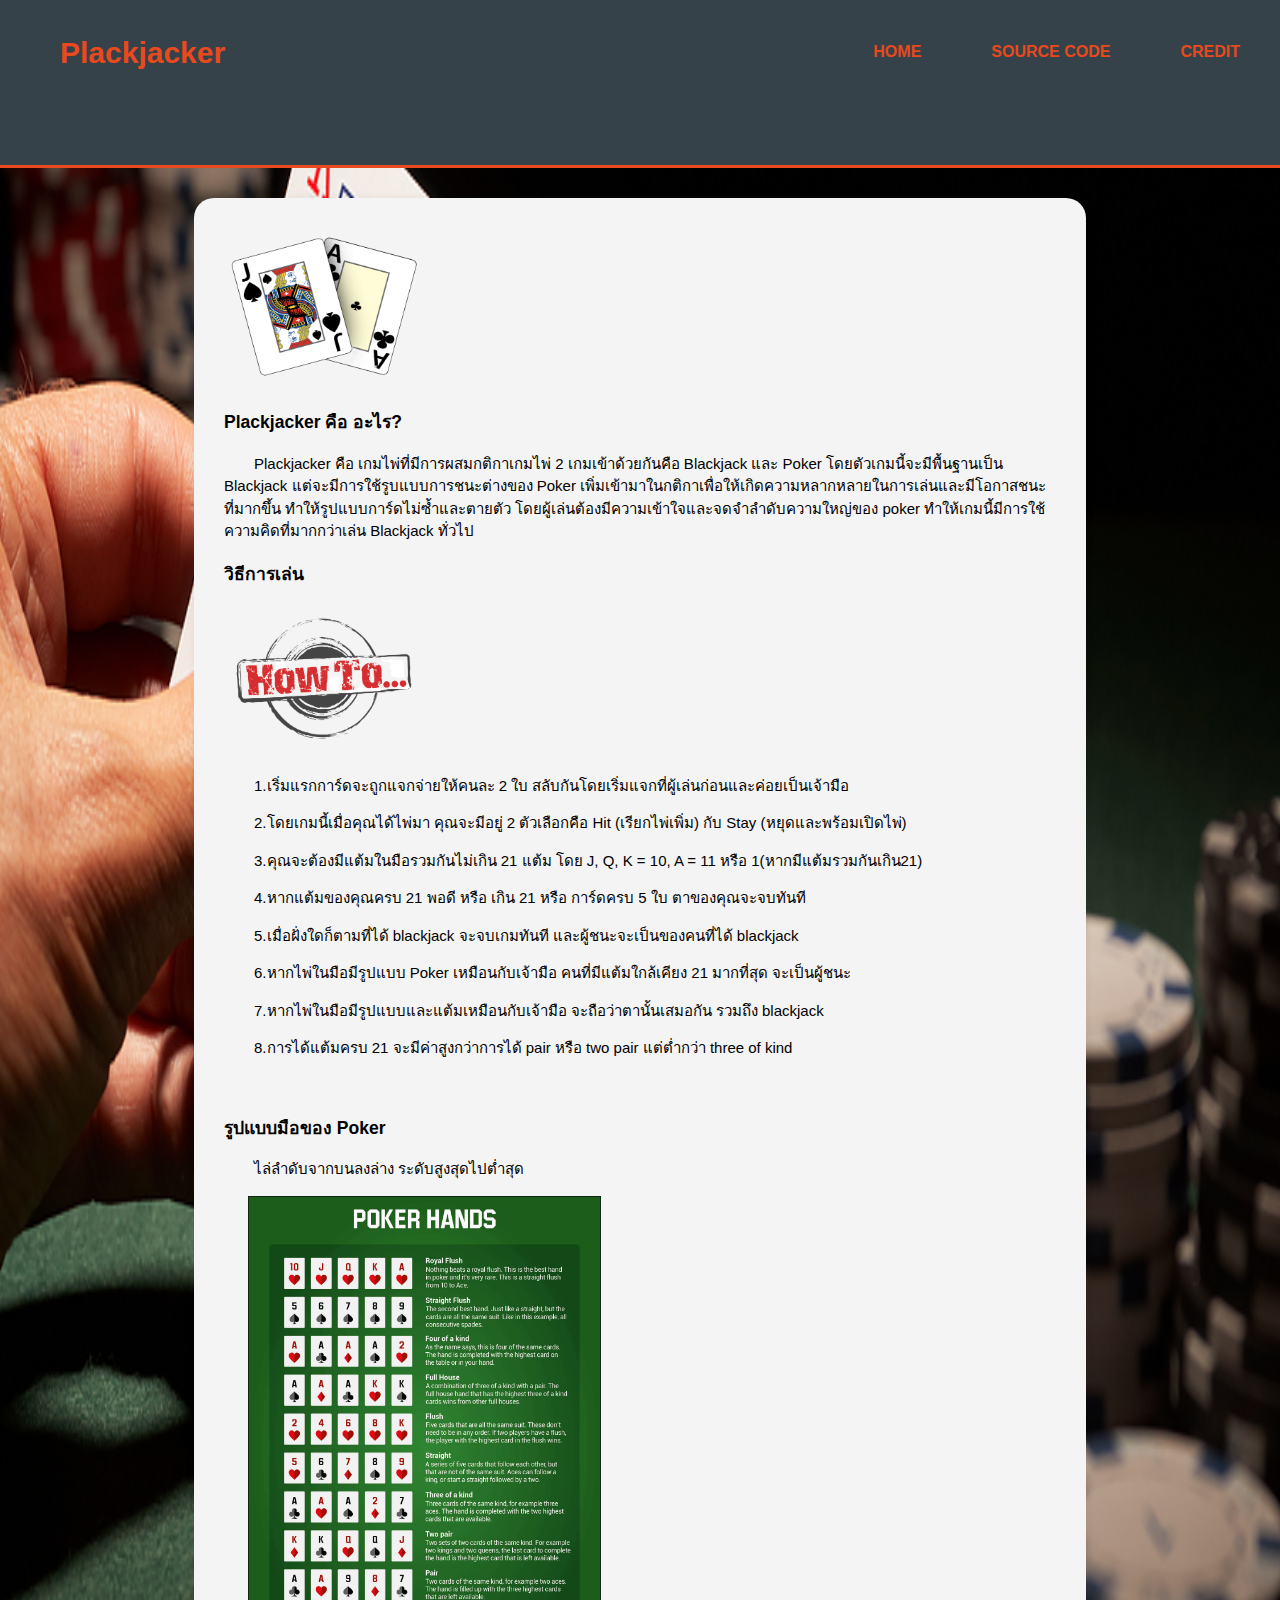
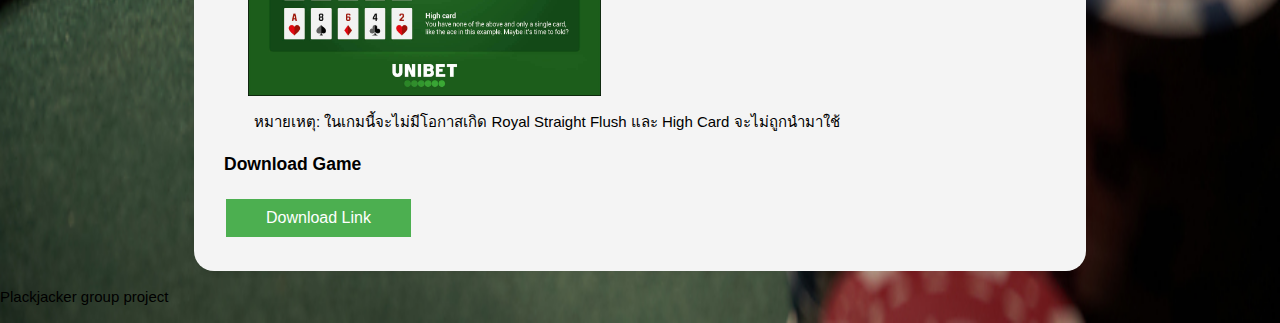
<file: website/index.html>
<!DOCTYPE html>
<html>

<head>
    <meta charset="utf-8">
    <meta name="viewport" content="width=devide-width">
    <title>Plackjacker</title>
    <link rel="stylesheet" href="./css/style1.css">
</head>

<body>
    <header>
        <div class="container">
            <div id="branding">
                <h1><span class="highlight">Plackjacker</span></h1>
            </div>
            <nav>
                <ul>
                    <li class="current"><a href="index.html">Home</a></li>
                    <li class="current"><a href="sourcecode.html">Source Code</a></li>
                    <li class="current"><a href="credit.html">Credit</a></li>
                </ul>
            </nav>
        </div>
    </header> 

    <section id="showcase">
        <div class="container">
        </div>
    </section>
    <section id="boxes">
        <div class="container1">
            <div class="box">
                <img src="JAB.png" width="200">
                <h3>Plackjacker คือ อะไร?</h3>
                <p>    Plackjacker คือ เกมไพ่ที่มีการผสมกติกาเกมไพ่ 2 เกมเข้าด้วยกันคือ Blackjack และ Poker โดยตัวเกมนี้จะมีพื้นฐานเป็น Blackjack แต่จะมีการใช้รูบแบบการชนะต่างของ Poker เพิ่มเข้ามาในกติกาเพื่อให้เกิดความหลากหลายในการเล่นและมีโอกาสชนะที่มากขึ้น ทำให้รูปแบบการ์ดไม่ซ้ำและตายตัว โดยผู้เล่นต้องมีความเข้าใจและจดจำลำดับความใหญ่ของ poker ทำให้เกมนี้มีการใช้ความคิดที่มากกว่าเล่น Blackjack ทั่วไป</p>
            </div>
            <div class="box">
                <h3>วิธีการเล่น</h3>
                <img src="howtologo.png" width="200">
                <p>1.เริ่มแรกการ์ดจะถูกแจกจ่ายให้คนละ 2 ใบ สลับกันโดยเริ่มแจกที่ผู้เล่นก่อนและค่อยเป็นเจ้ามือ</p>
                <p>2.โดยเกมนี้เมื่อคุณได้ไพ่มา คุณจะมีอยู่ 2 ตัวเลือกคือ Hit (เรียกไพ่เพิ่ม) กับ Stay (หยุดและพร้อมเปิดไพ่)</p>
                <p>3.คุณจะต้องมีแต้มในมือรวมกันไม่เกิน 21 แต้ม โดย J, Q, K = 10,  A = 11 หรือ 1(หากมีแต้มรวมกันเกิน21)</p>
                <p>4.หากแต้มของคุณครบ 21 พอดี หรือ เกิน 21 หรือ การ์ดครบ 5 ใบ ตาของคุณจะจบทันที</p>
                <p>5.เมื่อฝั่งใดก็ตามที่ได้ blackjack จะจบเกมทันที และผู้ชนะจะเป็นของคนที่ได้ blackjack</p>
                <p>6.หากไพ่ในมือมีรูปแบบ Poker เหมือนกับเจ้ามือ คนที่มีแต้มใกล้เคียง 21 มากที่สุด จะเป็นผู้ชนะ</p>
                <p>7.หากไพ่ในมือมีรูปแบบและแต้มเหมือนกับเจ้ามือ จะถือว่าตานั้นเสมอกัน รวมถึง blackjack</p>
                <p>8.การได้แต้มครบ 21 จะมีค่าสูงกว่าการได้ pair หรือ two pair แต่ต่ำกว่า three of kind</p><br>
            </div>
            <div class="box">
                <h3>รูปแบบมือของ Poker</h3>
                <p>ไล่ลำดับจากบนลงล่าง ระดับสูงสุดไปต่ำสุด</p>
                <div class="poker"></div>
                <p>หมายเหตุ: ในเกมนี้จะไม่มีโอกาสเกิด Royal Straight Flush และ High Card จะไม่ถูกนำมาใช้</p>
                
            </div>
            <div class="button">
                <h3>Download Game</h3>
                <form action = "https://github.com/millstar/Plackjacker" target="_blank">
                <button class="download">Download Link</button>
                </form>
            </div>
        </div>
    </section>

    <footer>
        <p>Plackjacker group project</p>
    </footer>
</body>

</html>
</file>
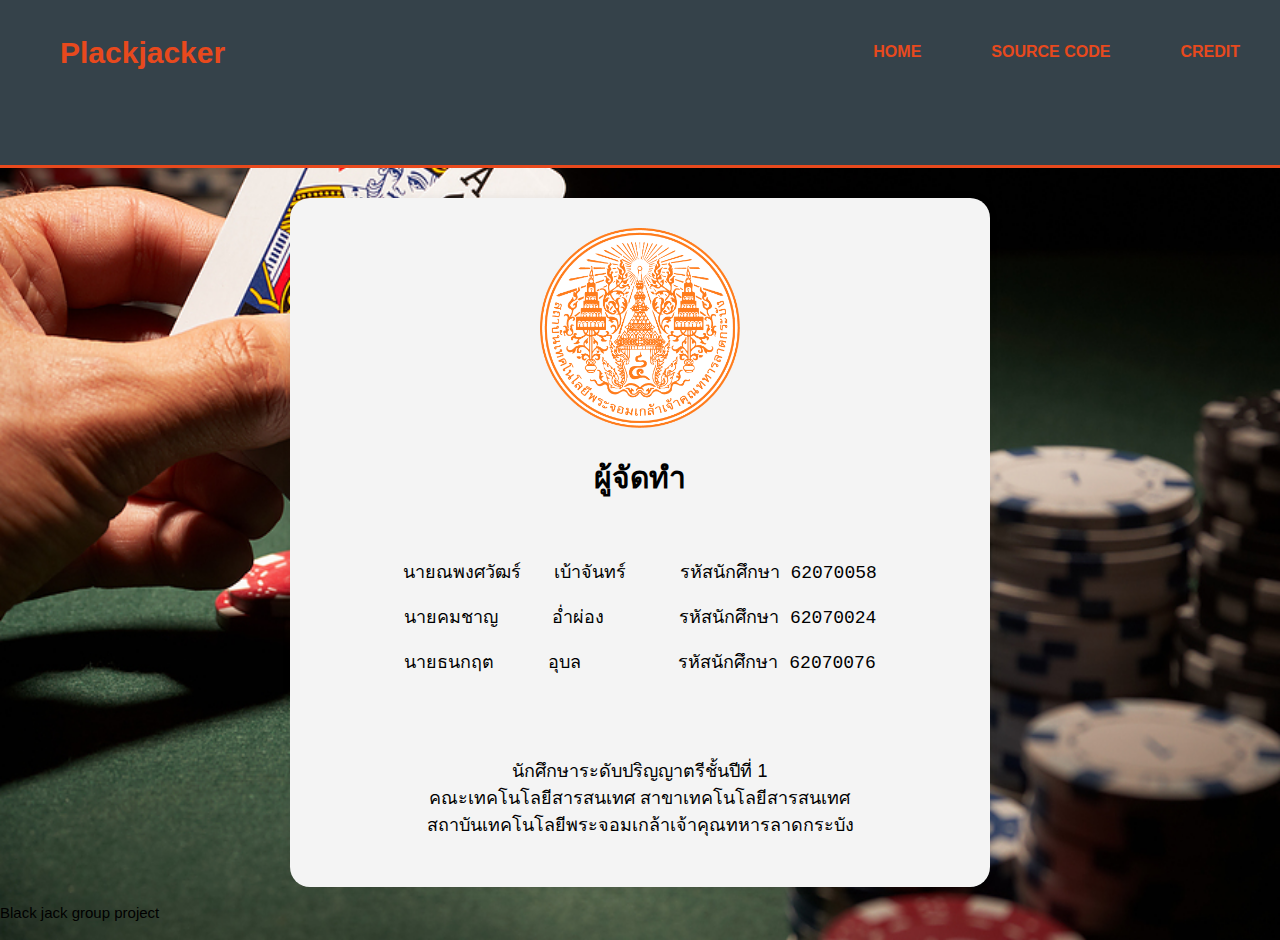
<file: website/credit.html>
<!DOCTYPE html>
<html>

<head>
    <meta charset="utf-8">
    <meta name="viewport" content="width=devide-width">
    <title>Plackjacker</title>
    <link rel="stylesheet" href="./css/style3.css">
</head>

<body>
    <header>
        <div class="container">
            <div id="branding">
                <h1><span class="highlight">Plackjacker</span></h1>
            </div>
            <nav>
                <ul>
                    <li class="current"><a href="index.html">Home</a></li>
                    <li class="current"><a href="sourcecode.html">Source Code</a></li>
                    <li class="current"><a href="credit.html">Credit</a></li>
                </ul>
            </nav>
        </div>
    </header> 

    <section id="showcase">
    </section>
    <section id="boxes">
    <div class="container1">
    <center>
    <img src="kmitl.png" width="200">
    <h1>ผู้จัดทำ</h1><br>
    <pre>นายณพงศวัฒร์   เบ้าจันทร์     รหัสนักศึกษา 62070058</pre>
    <pre>นายคมชาญ     อ่ำผ่อง       รหัสนักศึกษา 62070024</pre>
    <pre>นายธนกฤต     อุบล         รหัสนักศึกษา 62070076</pre><br><br>
    <p class="university">นักศึกษาระดับปริญญาตรีชั้นปีที่ 1 <br>คณะเทคโนโลยีสารสนเทศ สาขาเทคโนโลยีสารสนเทศ<br>
    สถาบันเทคโนโลยีพระจอมเกล้าเจ้าคุณทหารลาดกระบัง
    </p>
    </center>
    </div>
    </section>

    <footer>
        <p >Black jack group project</p>
    </footer>
</body>

</html>
</file>
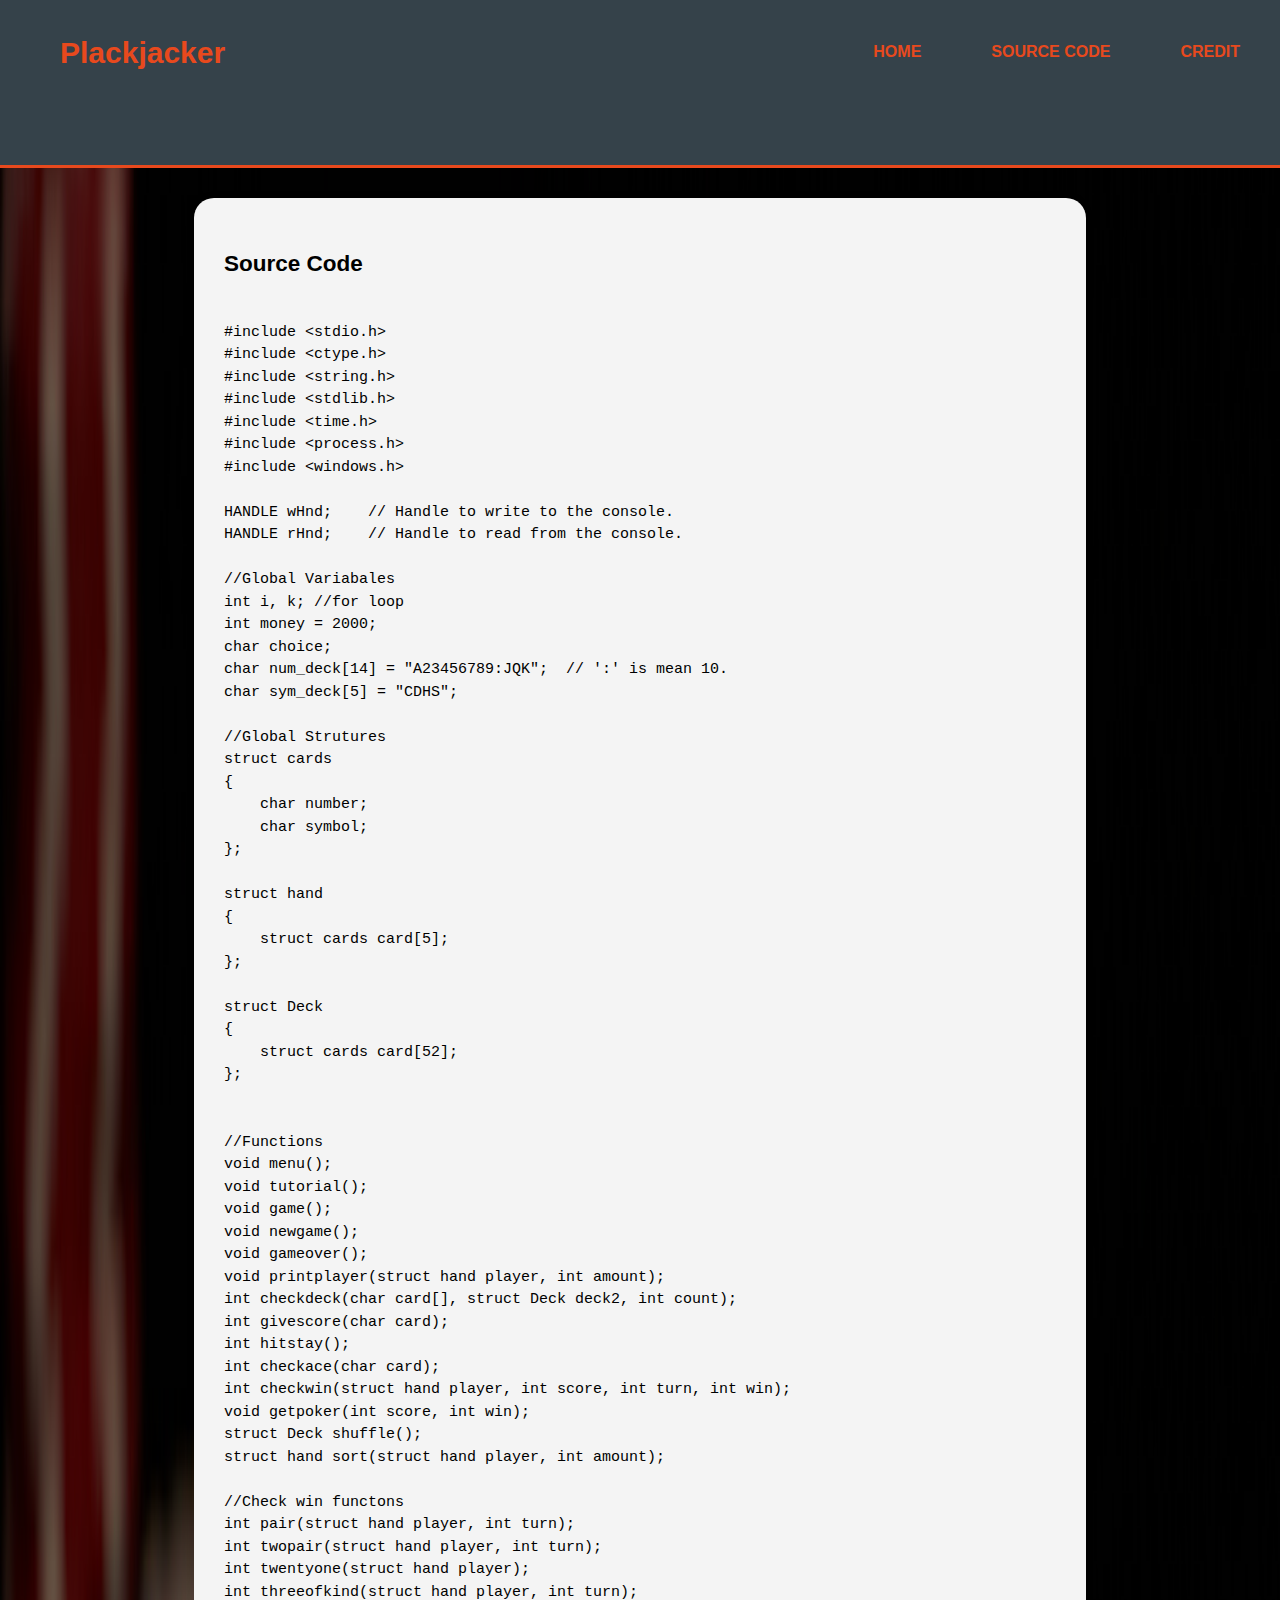
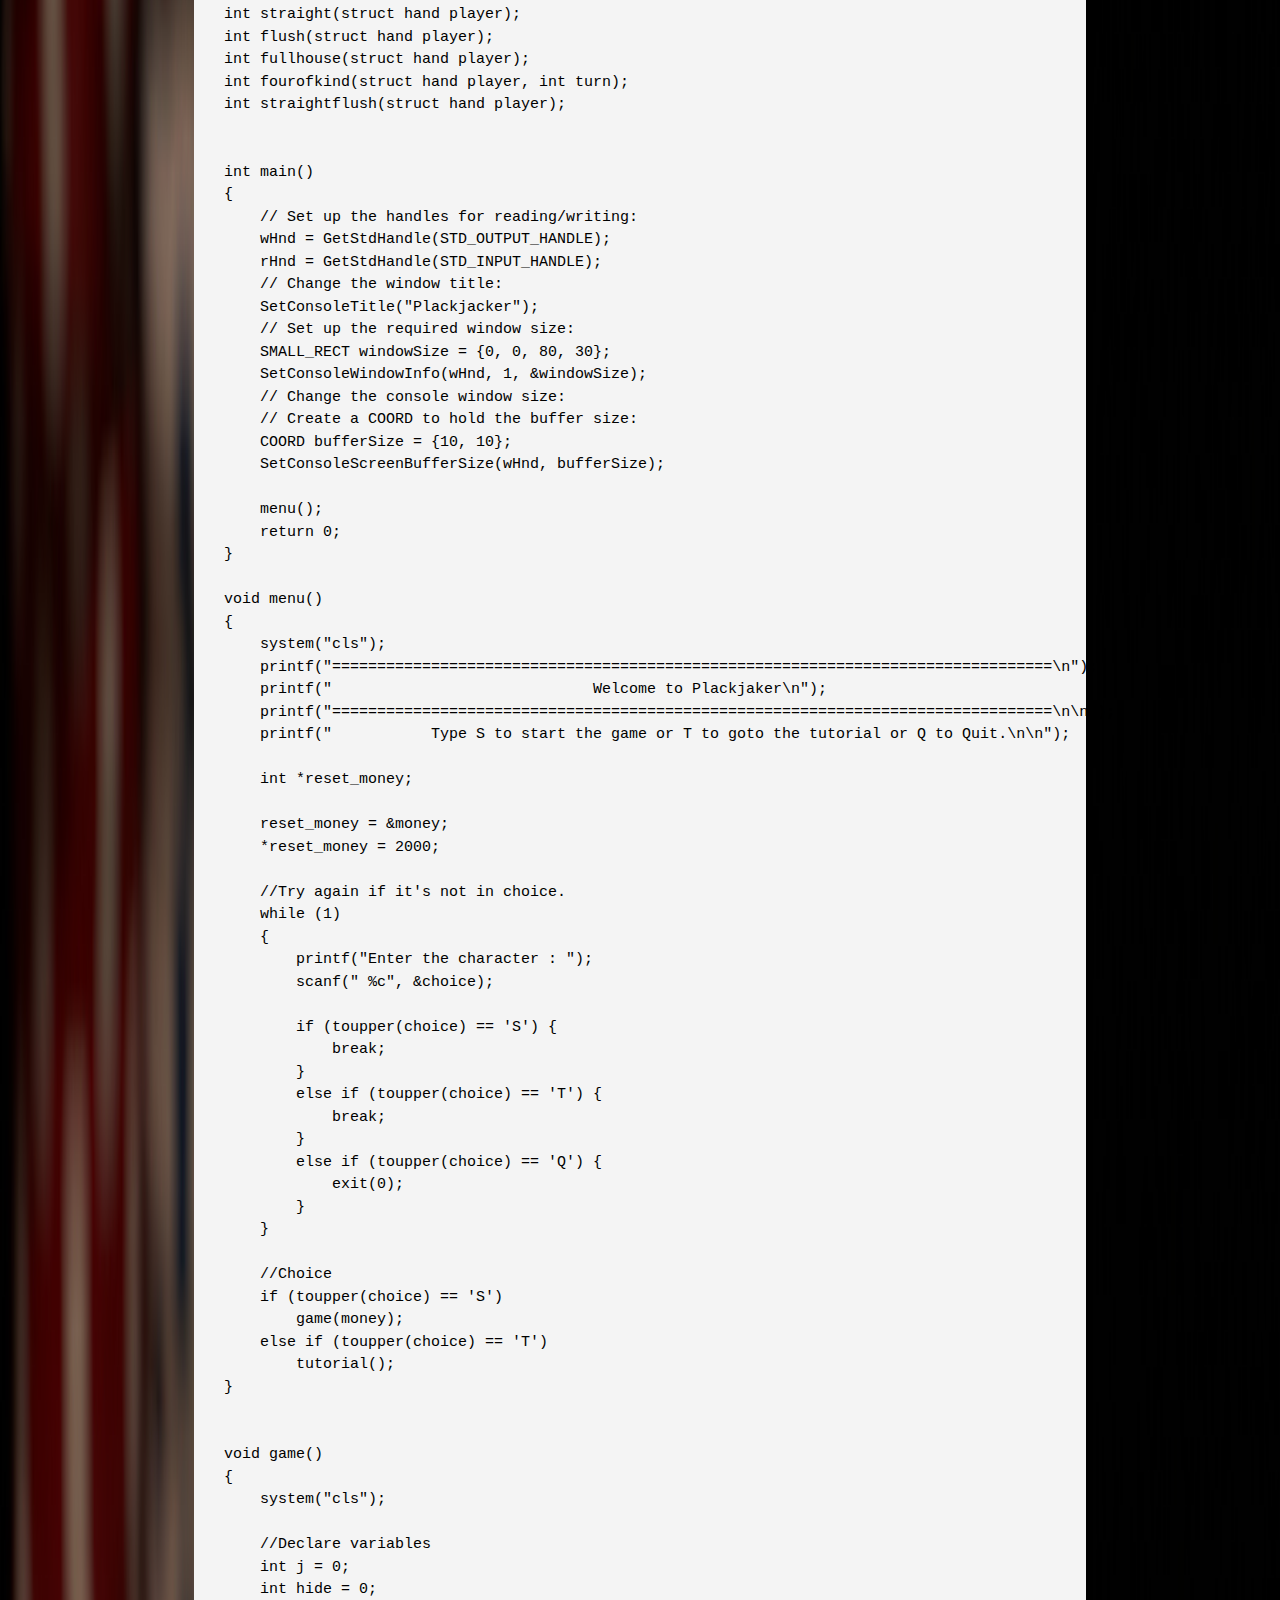
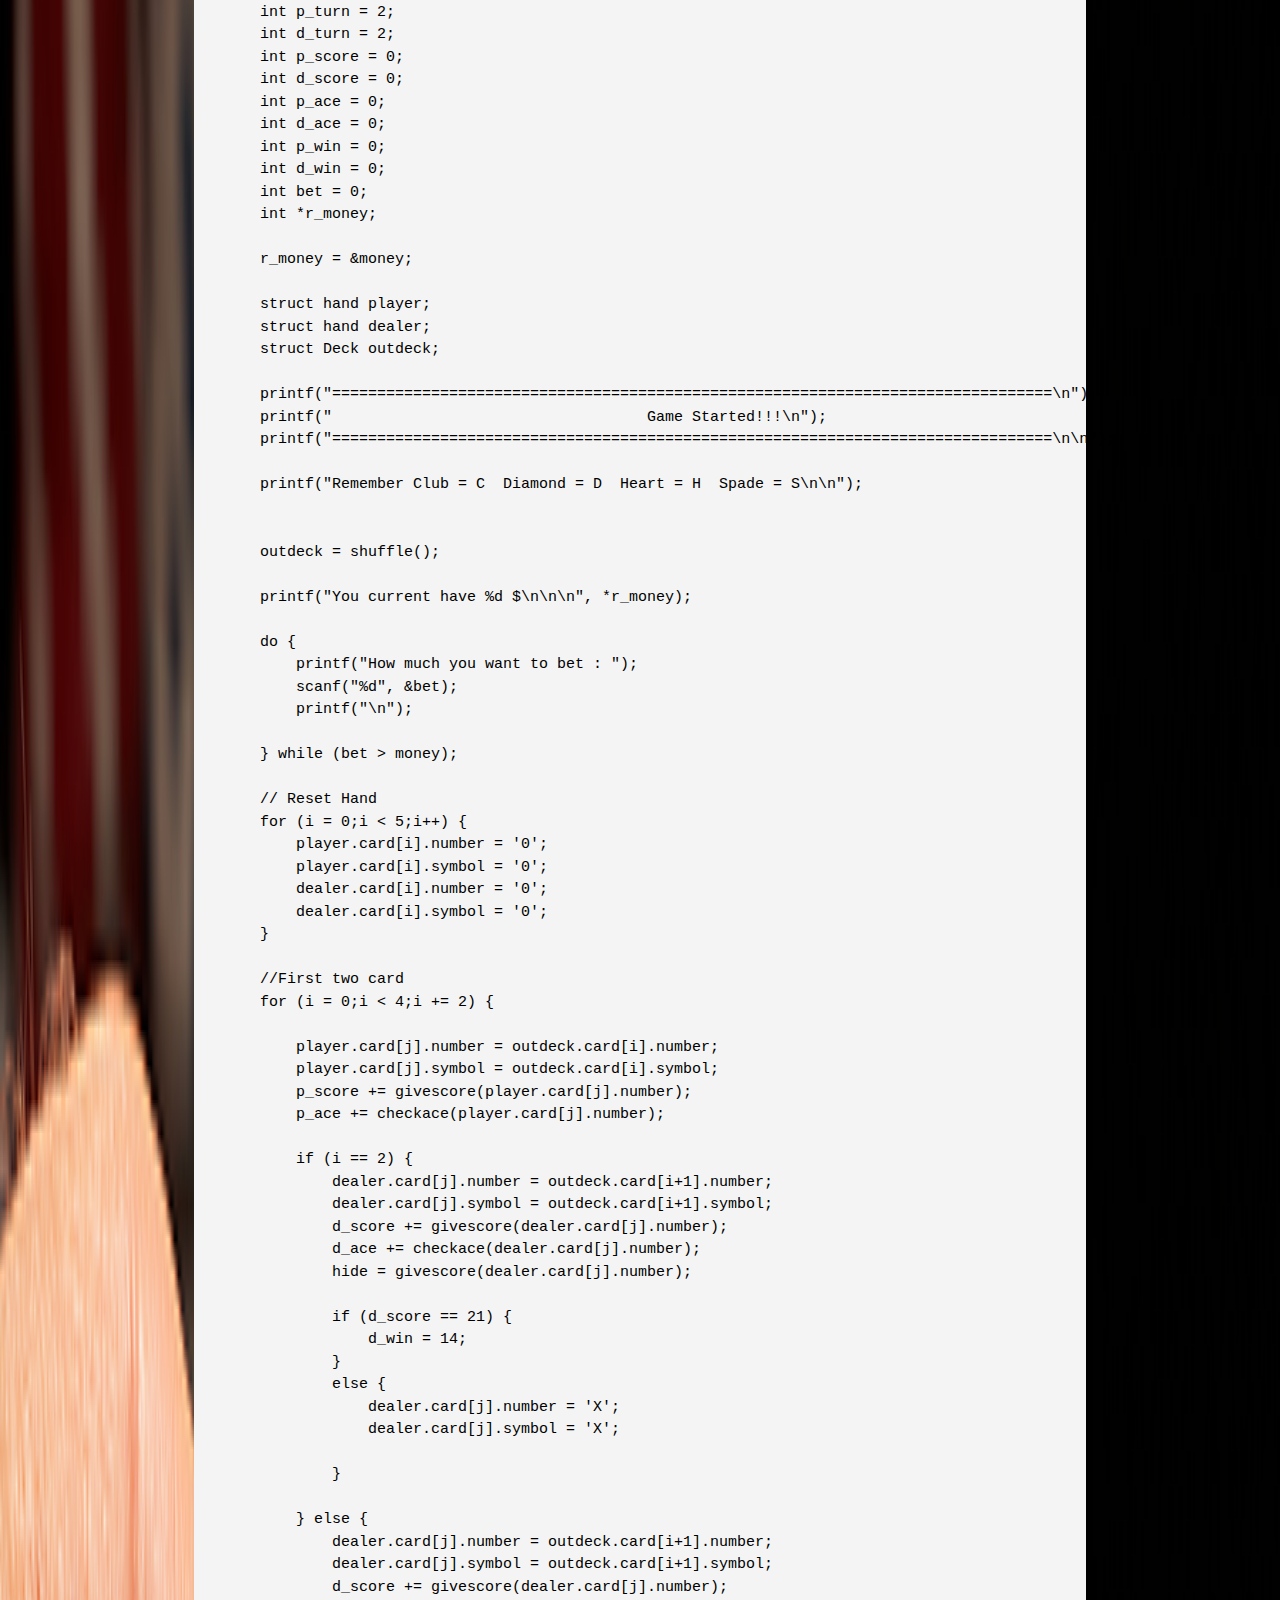
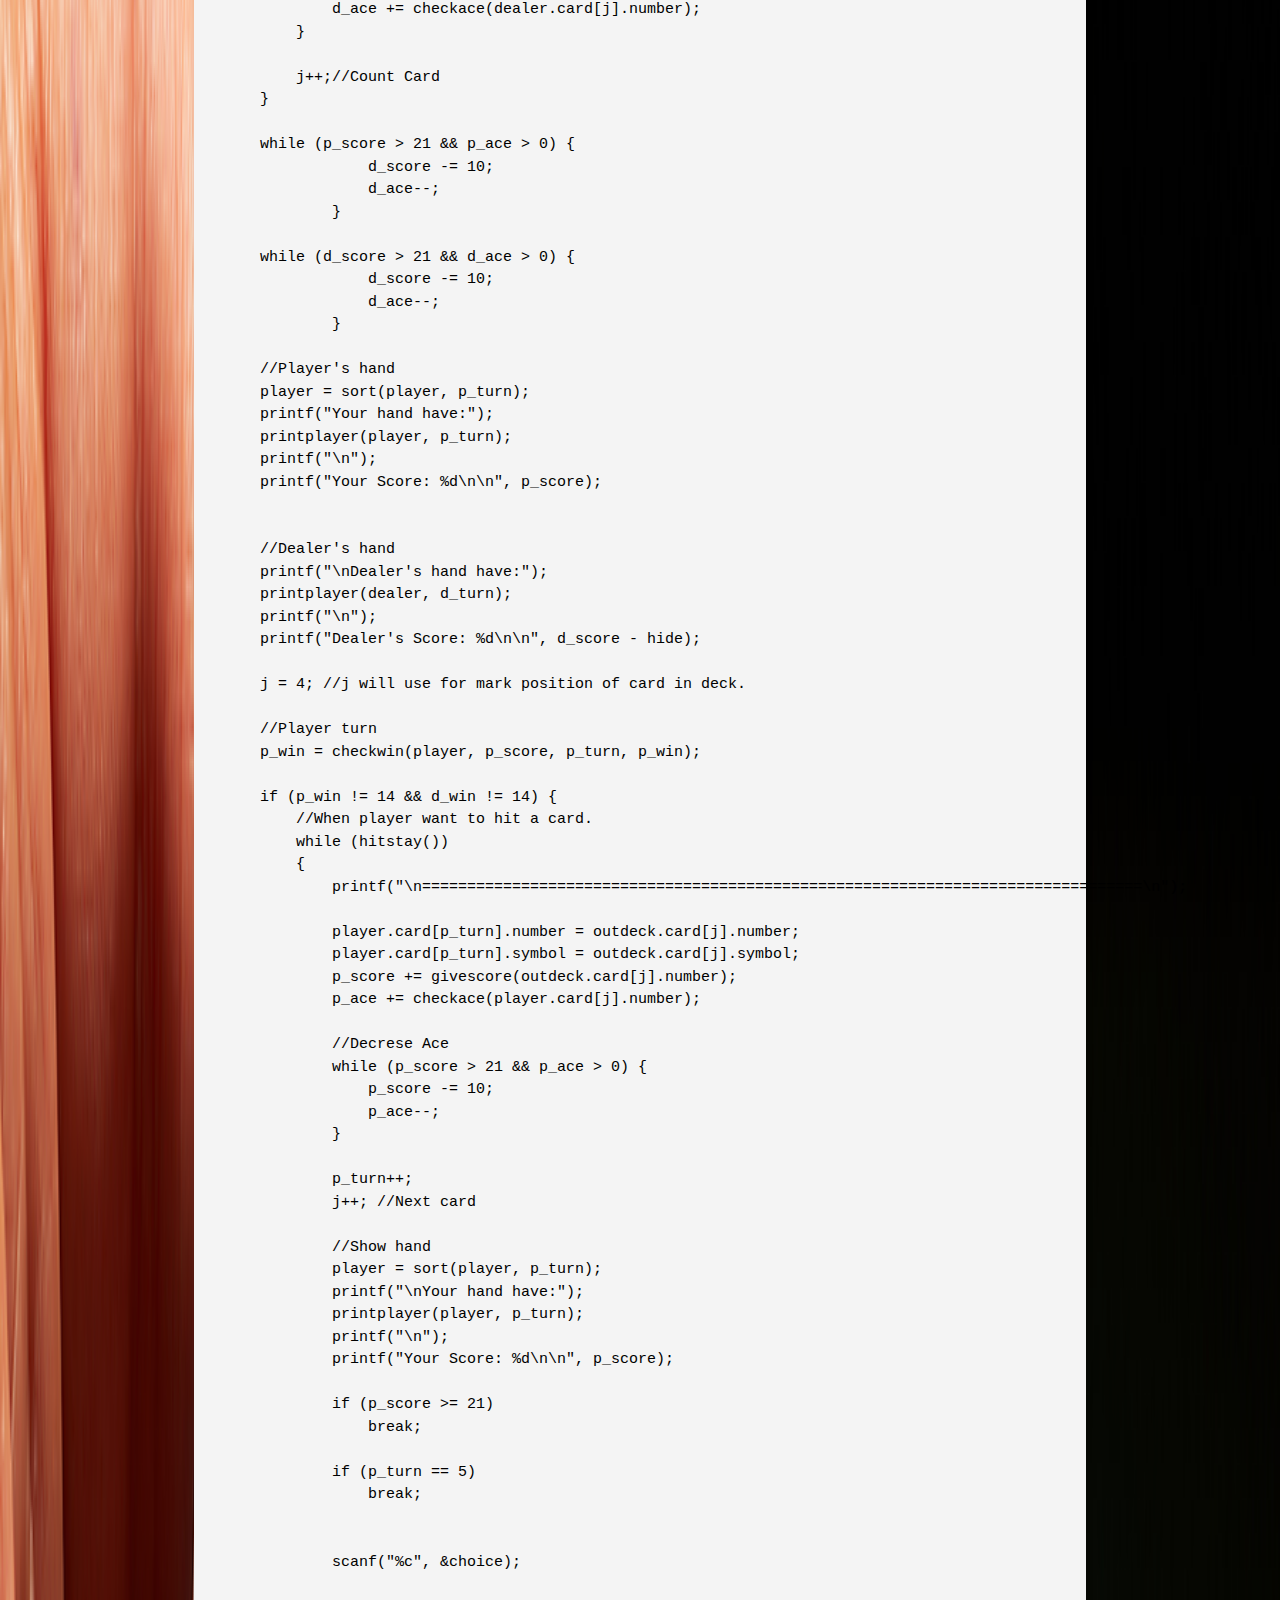
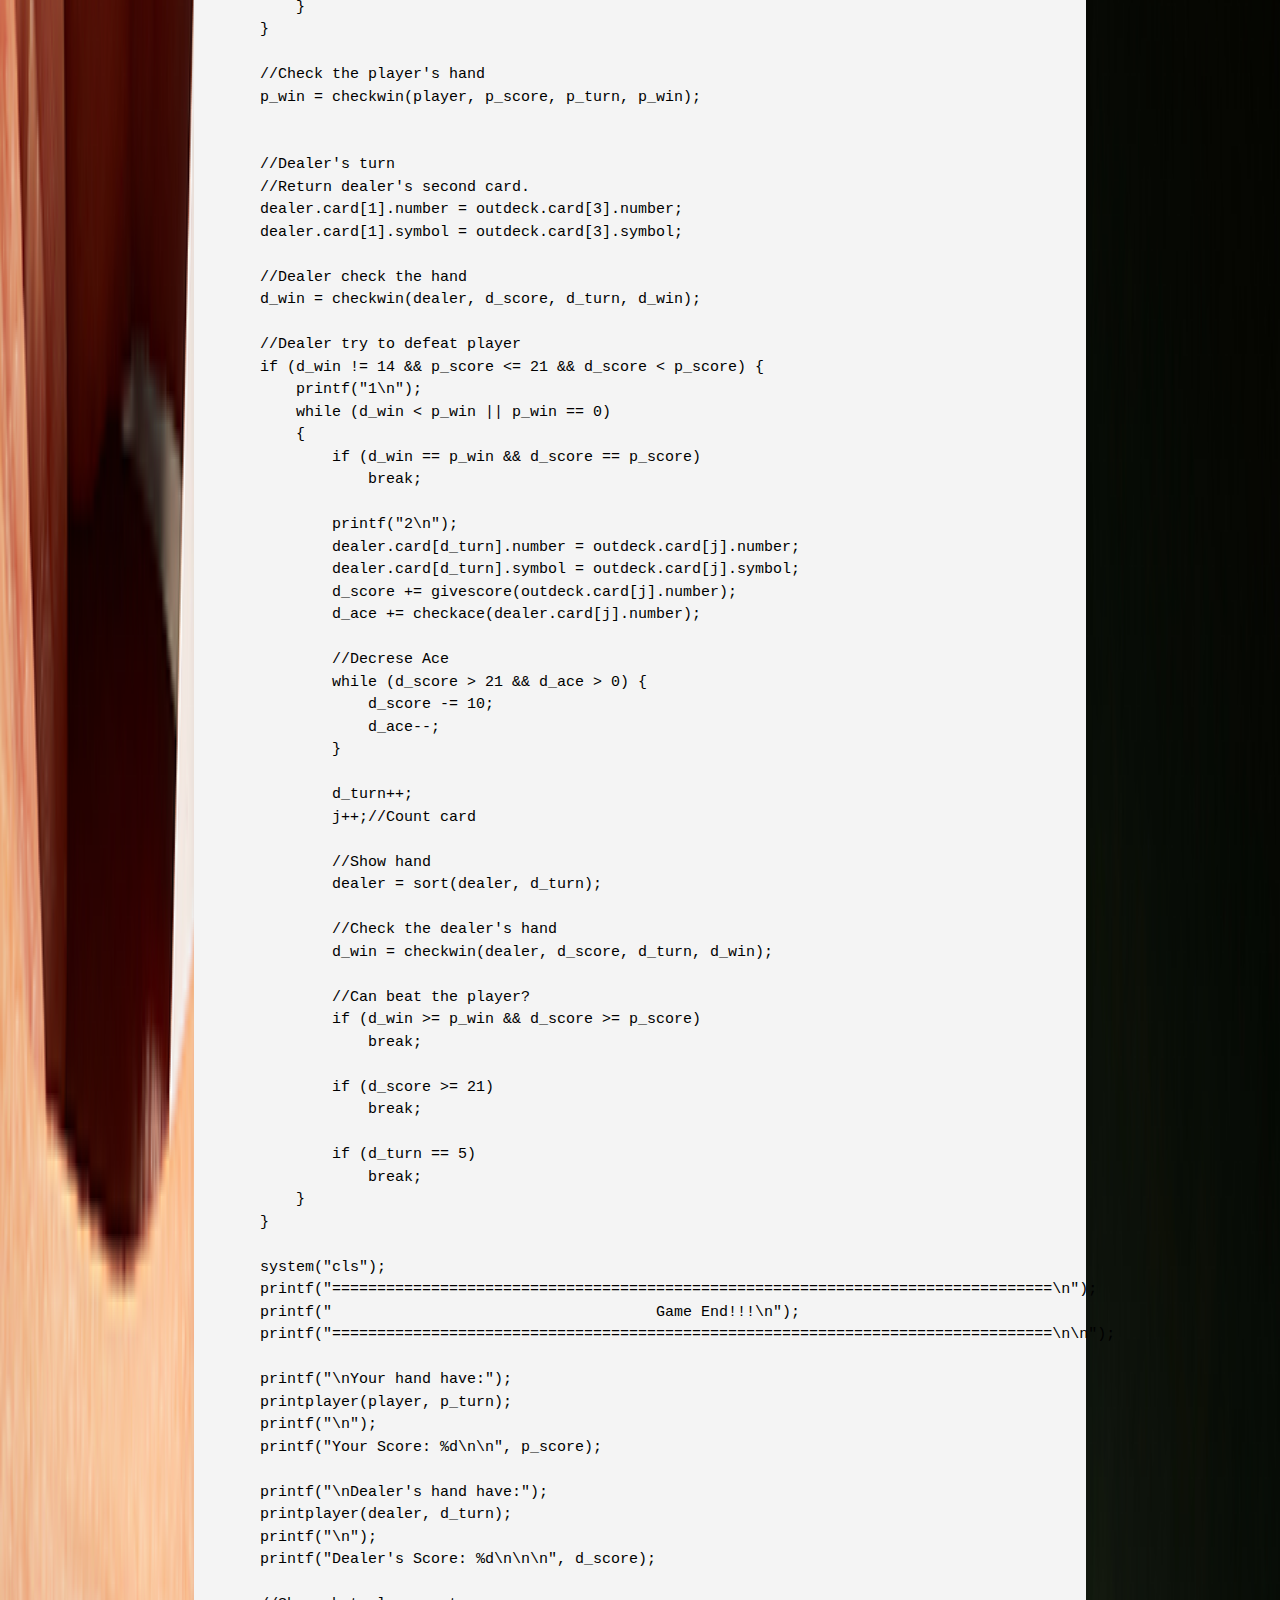
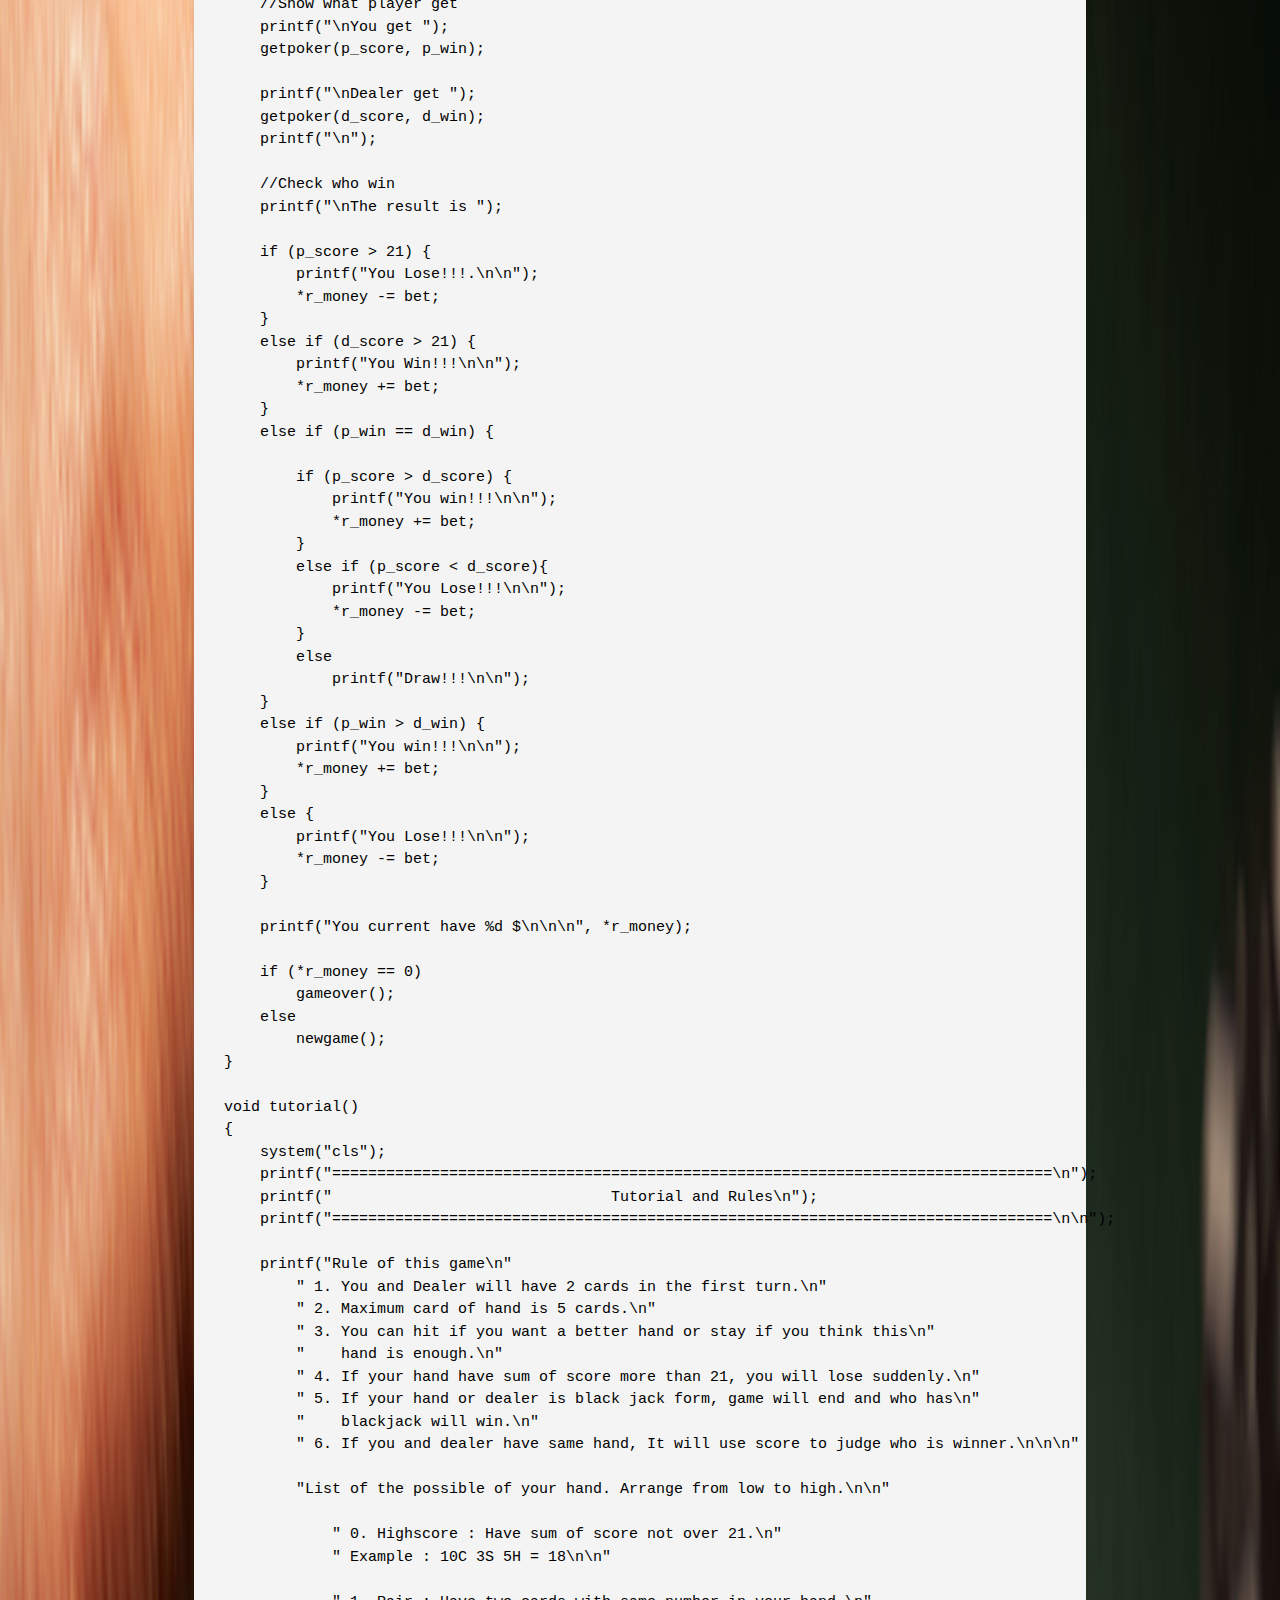
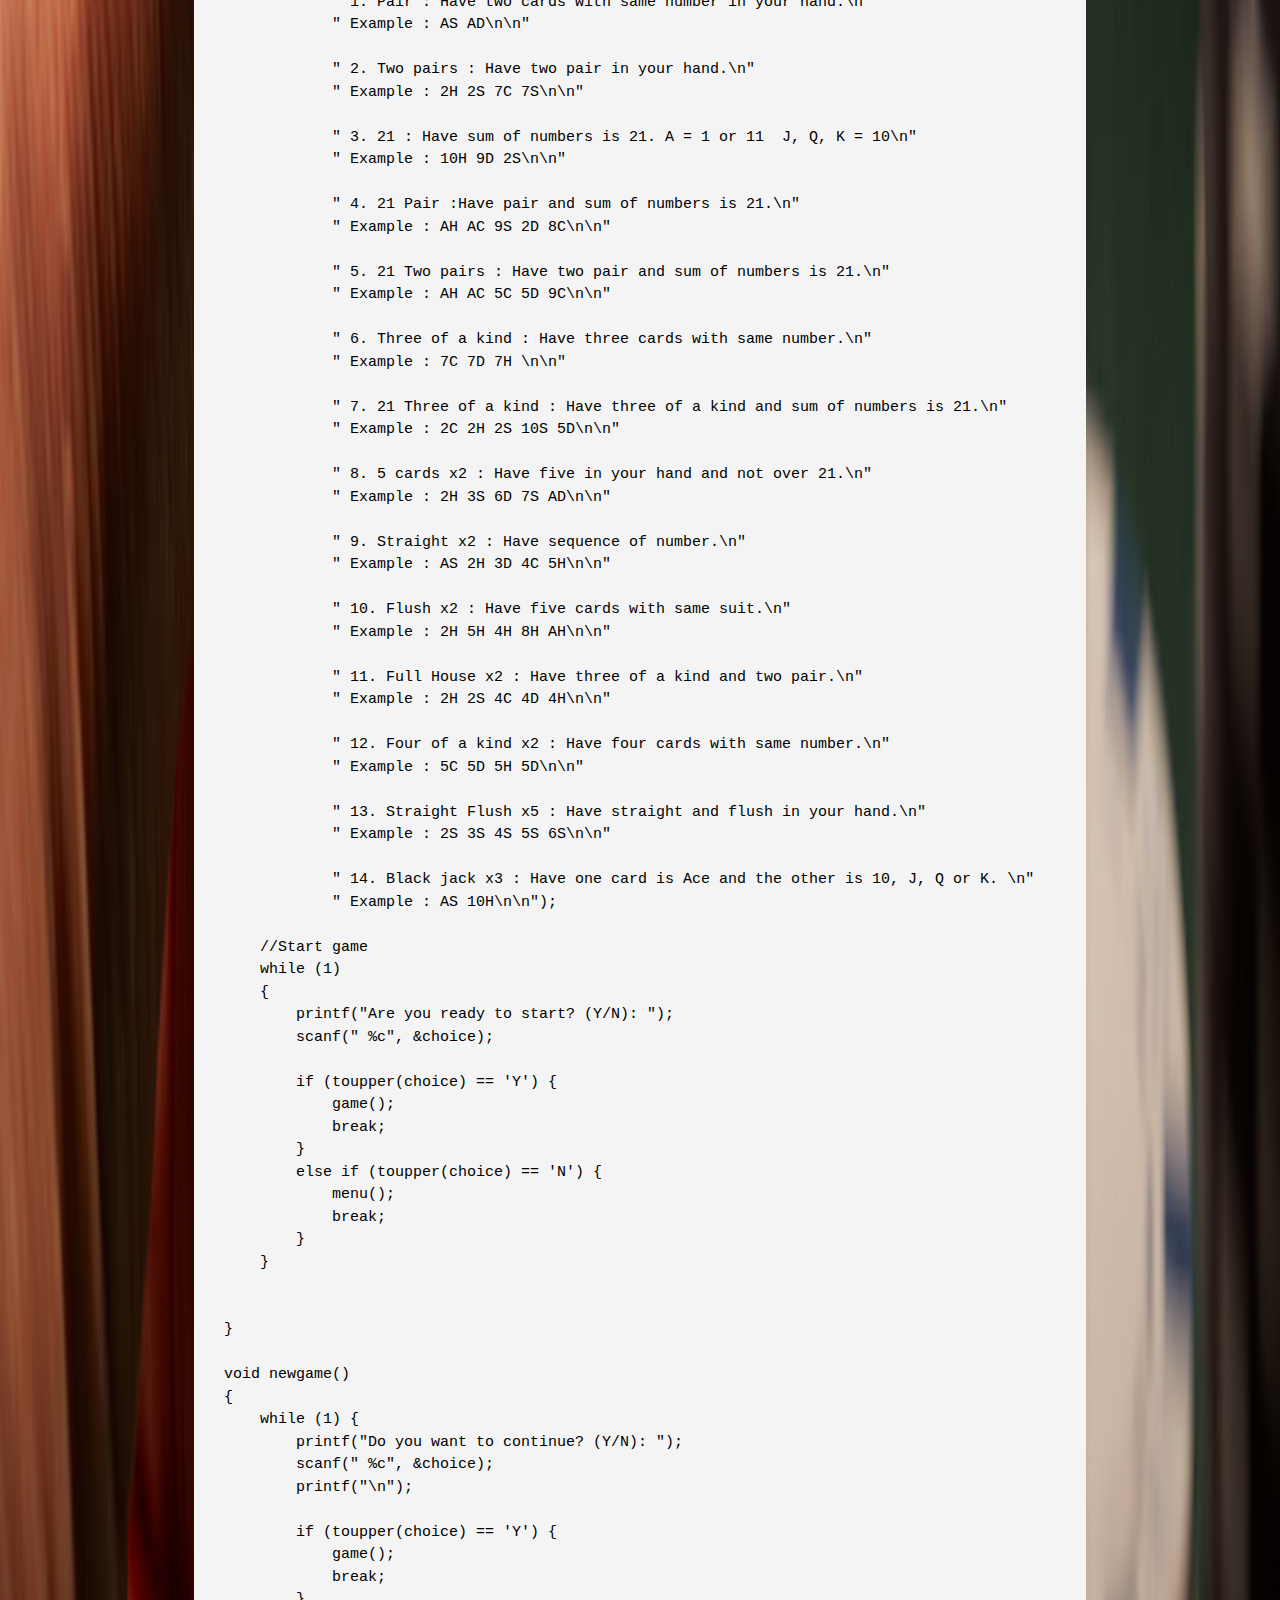
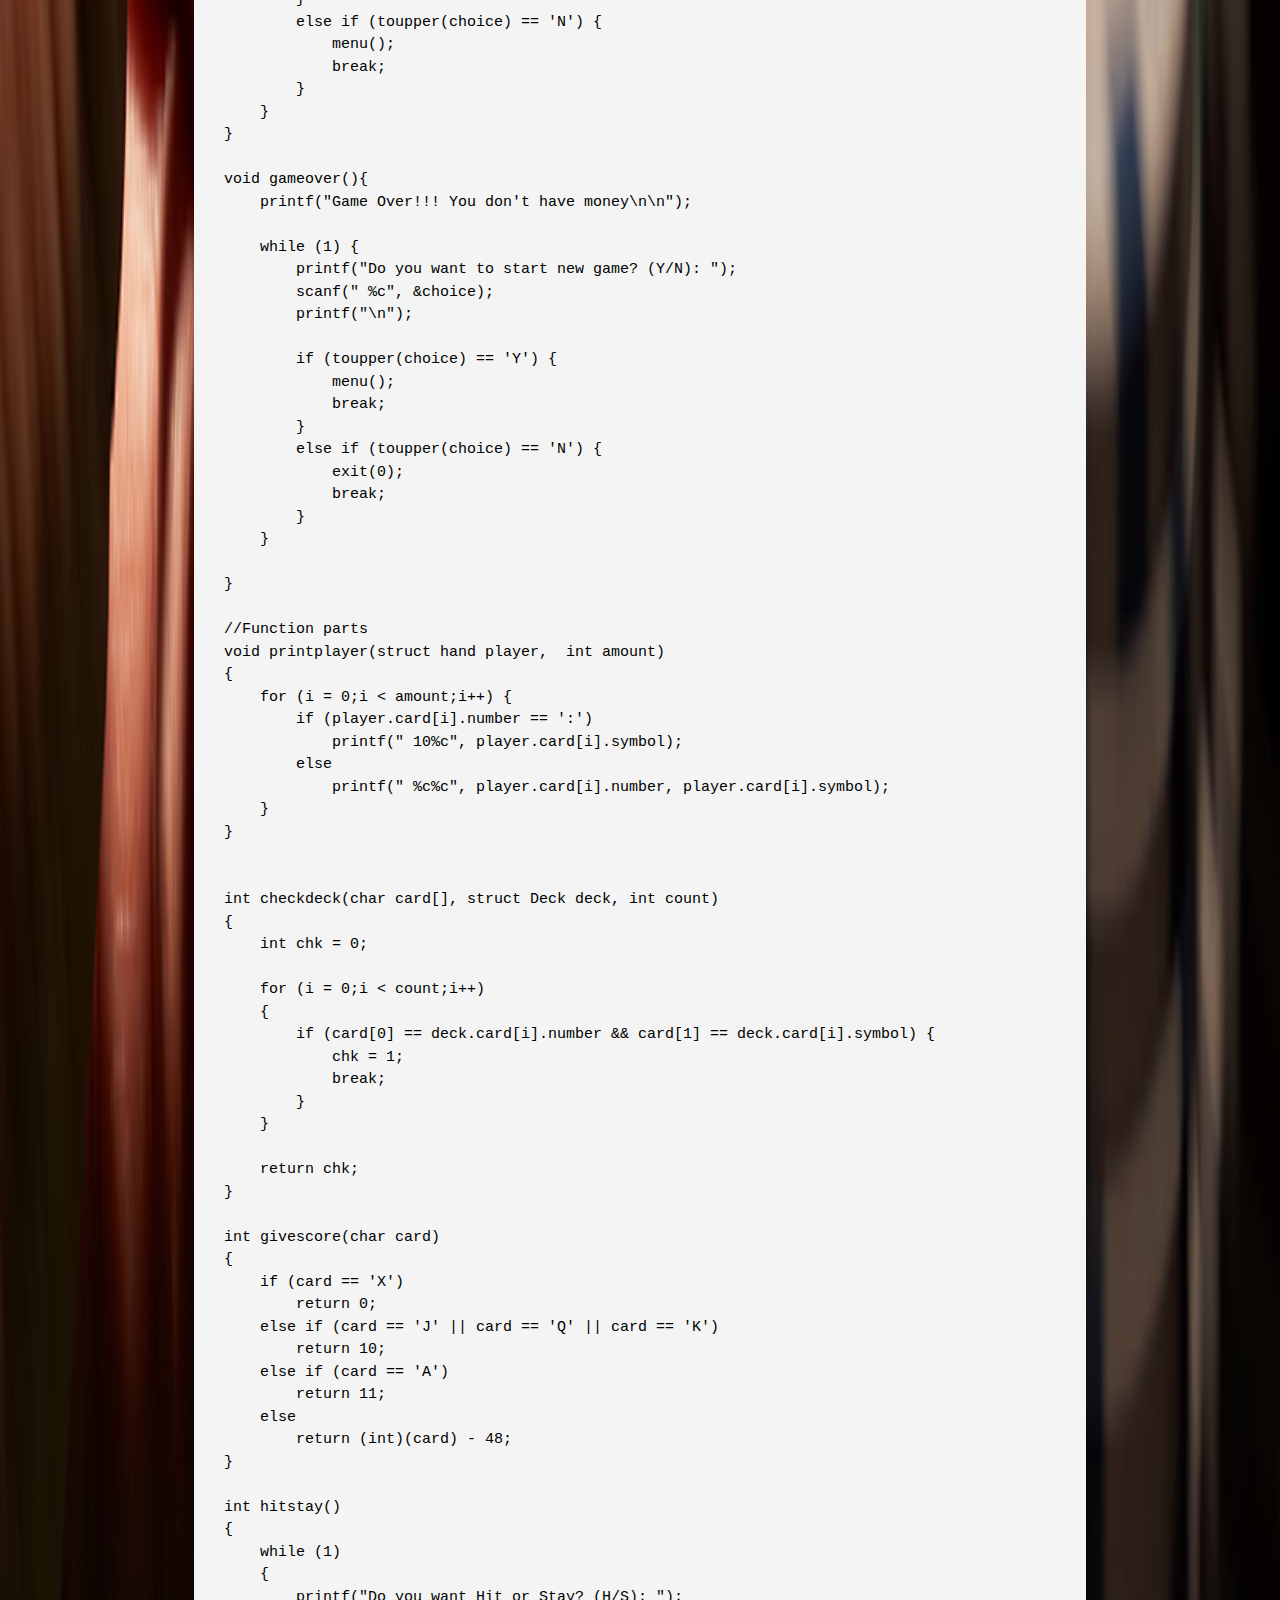
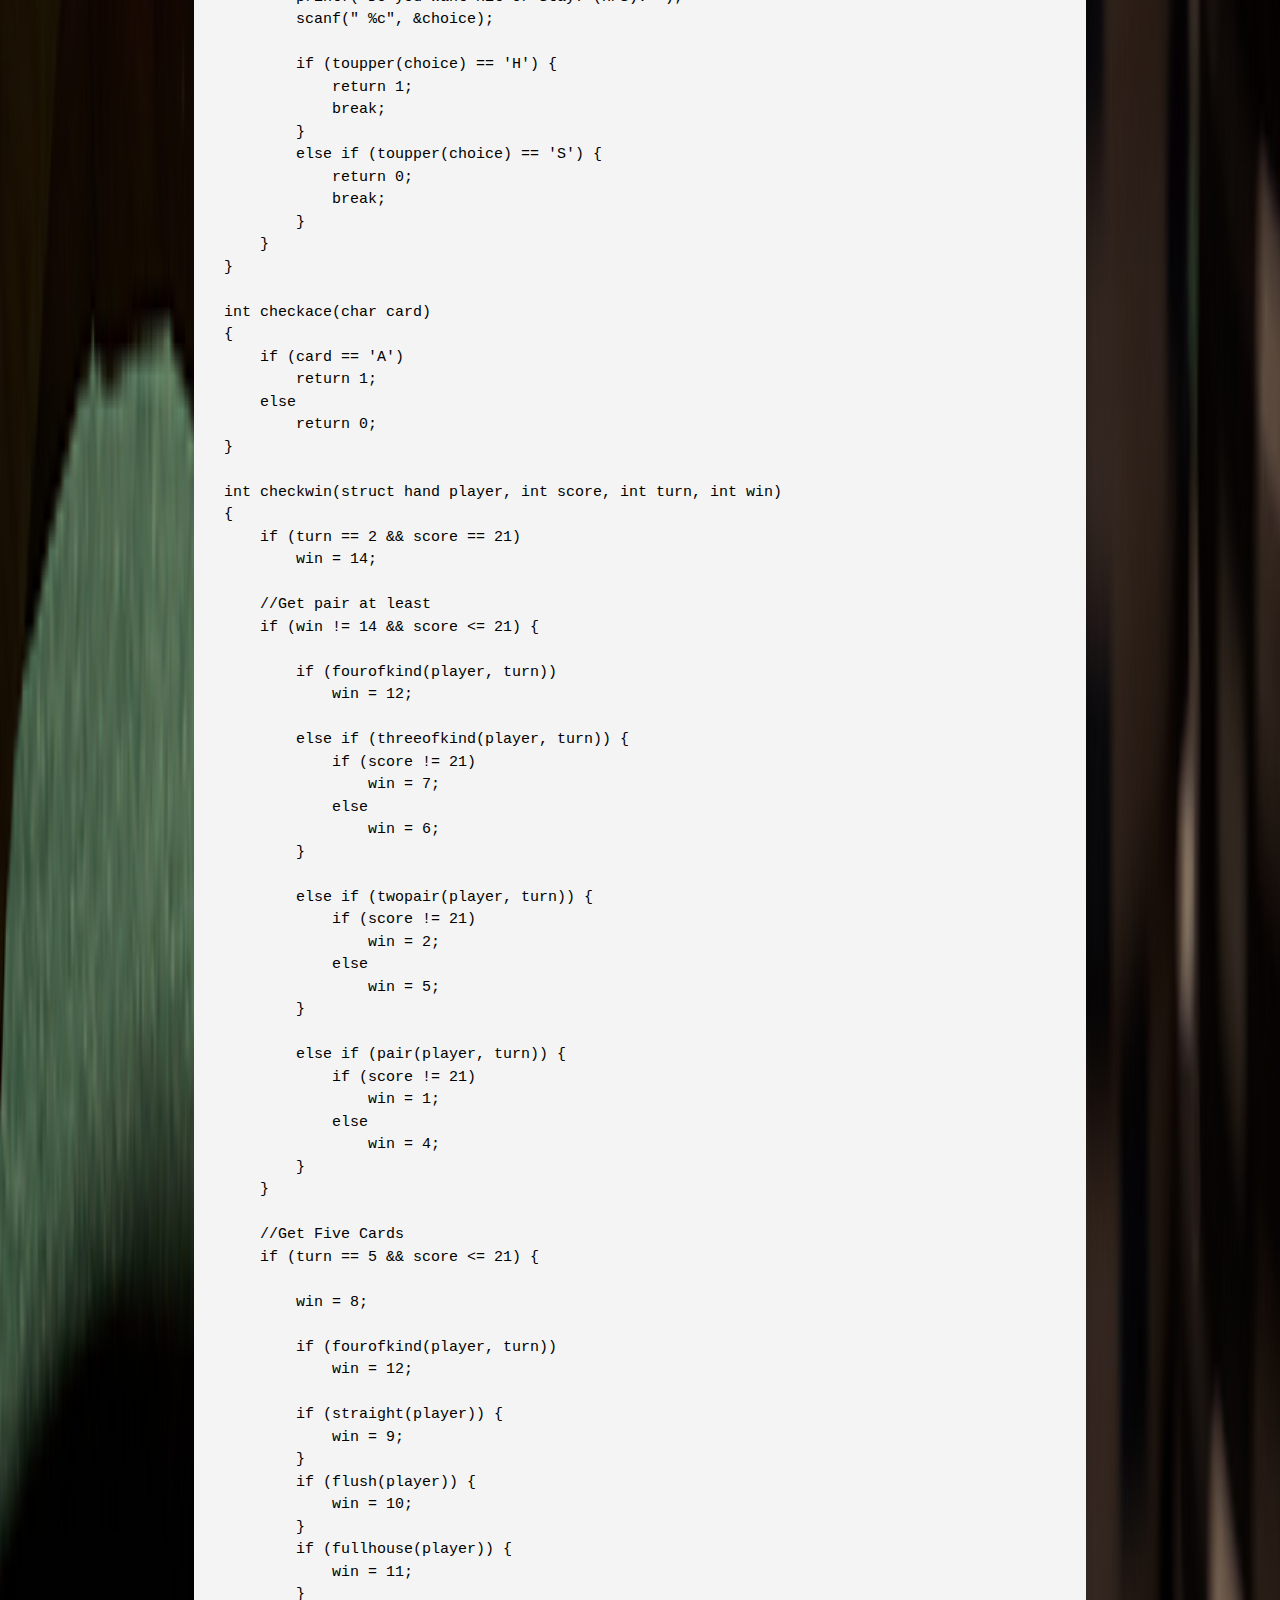
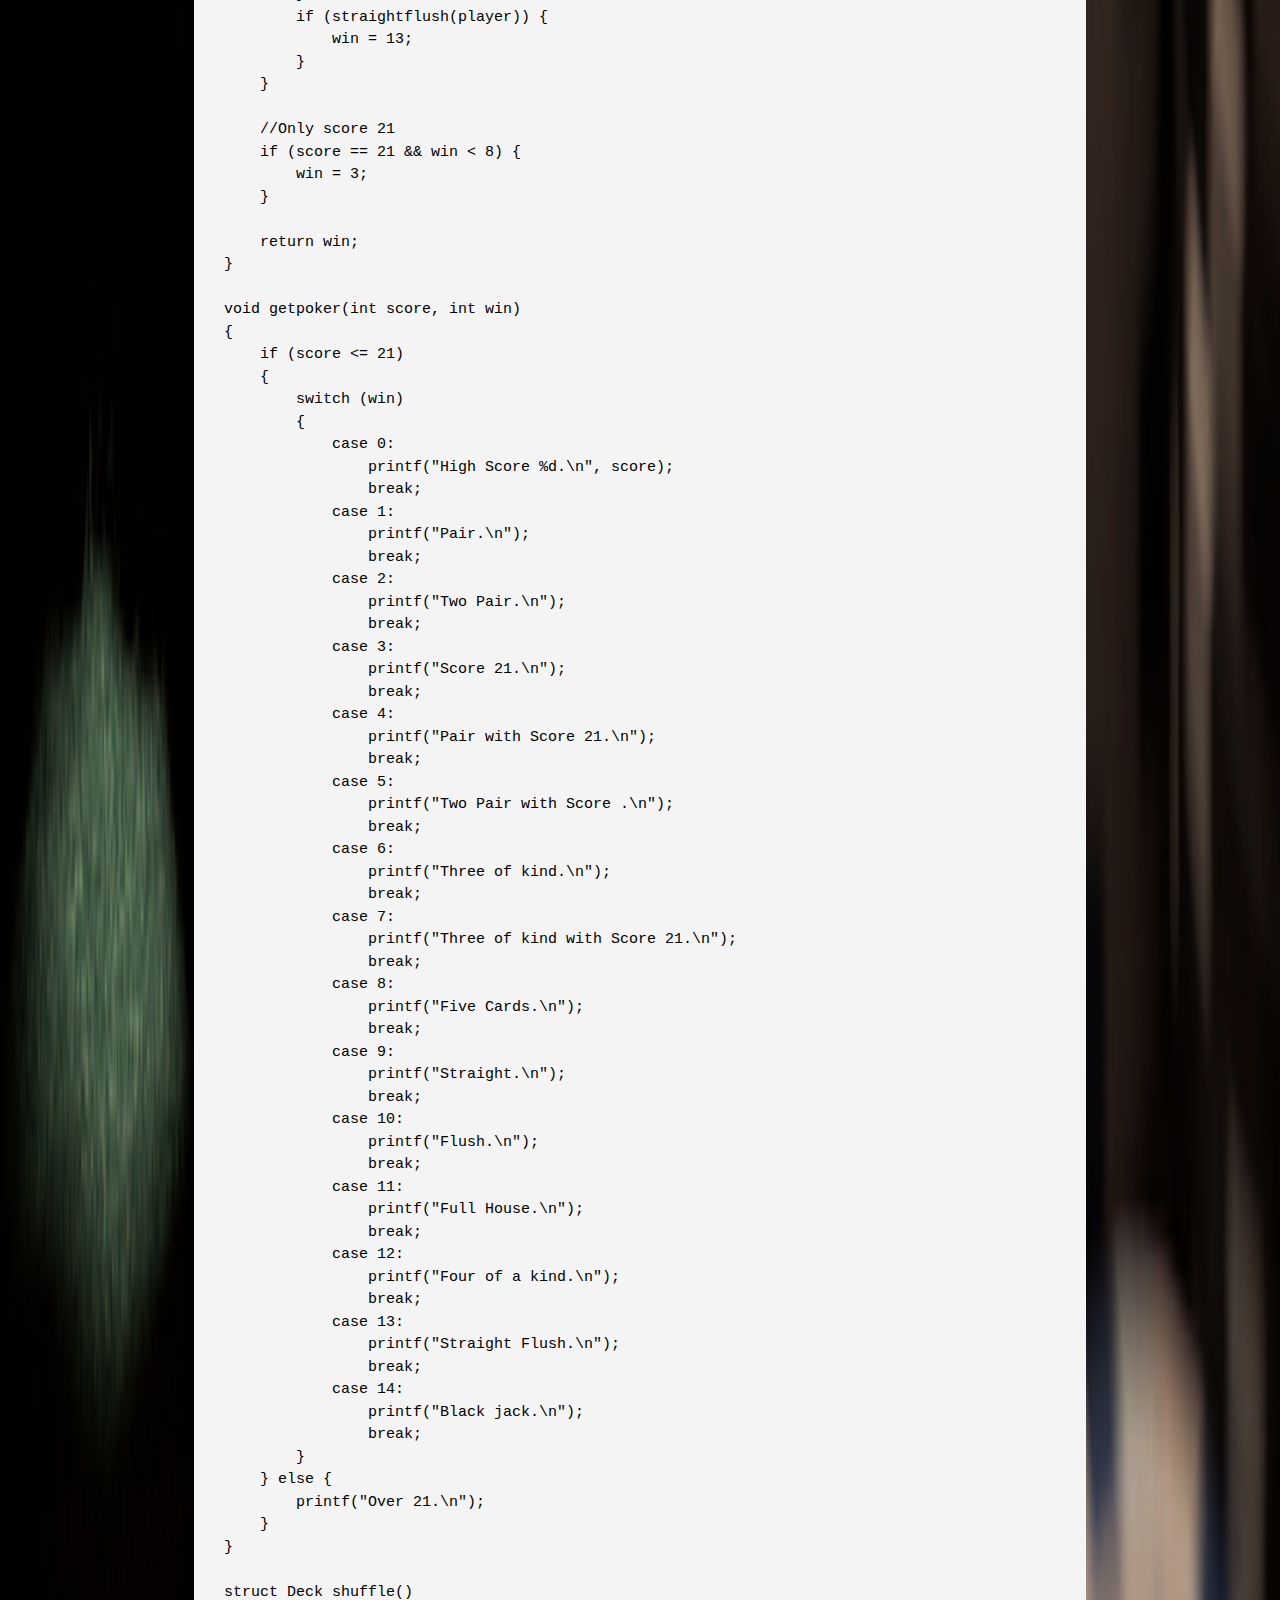
<file: website/sourcecode.html>
<!DOCTYPE html>
<html>

<head>
    <meta charset="utf-8">
    <meta name="viewport" content="width=devide-width">
    <title>Plackjacker</title>
    <link rel="stylesheet" href="./css/style2.css">
</head>

<body>
    <header>
        <div class="container">
            <div id="branding">
                <h1><span class="highlight">Plackjacker</span></h1>
            </div>
            <nav>
                <ul>
                    <li class="current"><a href="index.html">Home</a></li>
                    <li class="current"><a href="sourcecode.html">Source Code</a></li>
                    <li class="current"><a href="credit.html">Credit</a></li>
                </ul>
            </nav>
        </div>
    </header> 

    <section id="showcase">
        <div class="container">
        </div>
    </section>
    <section id="boxes">
    <div class="container1">
    <h2>Source Code</h2>
    <xmp>
#include <stdio.h>
#include <ctype.h>
#include <string.h>
#include <stdlib.h>
#include <time.h>
#include <process.h>  
#include <windows.h>

HANDLE wHnd;    // Handle to write to the console.
HANDLE rHnd;    // Handle to read from the console.

//Global Variabales
int i, k; //for loop
int money = 2000;
char choice;
char num_deck[14] = "A23456789:JQK";  // ':' is mean 10.
char sym_deck[5] = "CDHS";

//Global Strutures
struct cards
{
    char number;
    char symbol;
};

struct hand
{
    struct cards card[5];
};

struct Deck
{
    struct cards card[52];
};


//Functions
void menu();
void tutorial();
void game();
void newgame();
void gameover();
void printplayer(struct hand player, int amount);
int checkdeck(char card[], struct Deck deck2, int count);
int givescore(char card);
int hitstay();
int checkace(char card);
int checkwin(struct hand player, int score, int turn, int win);
void getpoker(int score, int win);
struct Deck shuffle();
struct hand sort(struct hand player, int amount);

//Check win functons
int pair(struct hand player, int turn);
int twopair(struct hand player, int turn);
int twentyone(struct hand player);
int threeofkind(struct hand player, int turn);
int straight(struct hand player);
int flush(struct hand player);
int fullhouse(struct hand player);
int fourofkind(struct hand player, int turn);
int straightflush(struct hand player);


int main()
{
    // Set up the handles for reading/writing:
    wHnd = GetStdHandle(STD_OUTPUT_HANDLE);
    rHnd = GetStdHandle(STD_INPUT_HANDLE);
    // Change the window title:
    SetConsoleTitle("Plackjacker");
    // Set up the required window size:
    SMALL_RECT windowSize = {0, 0, 80, 30};
    SetConsoleWindowInfo(wHnd, 1, &windowSize);
    // Change the console window size:
    // Create a COORD to hold the buffer size:
    COORD bufferSize = {10, 10};
    SetConsoleScreenBufferSize(wHnd, bufferSize);

    menu();
    return 0;
}

void menu()
{ 
    system("cls");
    printf("================================================================================\n");
    printf("                             Welcome to Plackjaker\n");
    printf("================================================================================\n\n");
    printf("           Type S to start the game or T to goto the tutorial or Q to Quit.\n\n");

    int *reset_money;

    reset_money = &money;
    *reset_money = 2000;

    //Try again if it's not in choice.
    while (1)
    {
        printf("Enter the character : ");
        scanf(" %c", &choice);

        if (toupper(choice) == 'S') {
            break;
        }
        else if (toupper(choice) == 'T') {
            break;
        }
        else if (toupper(choice) == 'Q') {
            exit(0);
        }
    }

    //Choice
    if (toupper(choice) == 'S')
        game(money);
    else if (toupper(choice) == 'T')
        tutorial();
}


void game()
{
    system("cls");

    //Declare variables
    int j = 0;
    int hide = 0;
    int p_turn = 2;
    int d_turn = 2;
    int p_score = 0;
    int d_score = 0;
    int p_ace = 0;
    int d_ace = 0;
    int p_win = 0;
    int d_win = 0;
    int bet = 0;
    int *r_money;

    r_money = &money;

    struct hand player;
    struct hand dealer;
    struct Deck outdeck;

    printf("================================================================================\n");
    printf("                                   Game Started!!!\n");
    printf("================================================================================\n\n");

    printf("Remember Club = C  Diamond = D  Heart = H  Spade = S\n\n");


    outdeck = shuffle();

    printf("You current have %d $\n\n\n", *r_money);

    do {
        printf("How much you want to bet : ");
        scanf("%d", &bet);
        printf("\n");

    } while (bet > money);

    // Reset Hand
    for (i = 0;i < 5;i++) {
        player.card[i].number = '0';
        player.card[i].symbol = '0';
        dealer.card[i].number = '0';
        dealer.card[i].symbol = '0';
    }

    //First two card
    for (i = 0;i < 4;i += 2) {

        player.card[j].number = outdeck.card[i].number;
        player.card[j].symbol = outdeck.card[i].symbol;
        p_score += givescore(player.card[j].number);
        p_ace += checkace(player.card[j].number);

        if (i == 2) {
            dealer.card[j].number = outdeck.card[i+1].number;
            dealer.card[j].symbol = outdeck.card[i+1].symbol;
            d_score += givescore(dealer.card[j].number);
            d_ace += checkace(dealer.card[j].number);
            hide = givescore(dealer.card[j].number);

            if (d_score == 21) {
                d_win = 14;
            }
            else {
                dealer.card[j].number = 'X';
                dealer.card[j].symbol = 'X';

            }

        } else {
            dealer.card[j].number = outdeck.card[i+1].number;
            dealer.card[j].symbol = outdeck.card[i+1].symbol;
            d_score += givescore(dealer.card[j].number);
            d_ace += checkace(dealer.card[j].number);
        }

        j++;//Count Card
    }

    while (p_score > 21 && p_ace > 0) {
                d_score -= 10;
                d_ace--;
            }

    while (d_score > 21 && d_ace > 0) {
                d_score -= 10;
                d_ace--;
            }

    //Player's hand
    player = sort(player, p_turn);
    printf("Your hand have:");
    printplayer(player, p_turn);
    printf("\n");
    printf("Your Score: %d\n\n", p_score);


    //Dealer's hand
    printf("\nDealer's hand have:");
    printplayer(dealer, d_turn);
    printf("\n");
    printf("Dealer's Score: %d\n\n", d_score - hide);

    j = 4; //j will use for mark position of card in deck.

    //Player turn
    p_win = checkwin(player, p_score, p_turn, p_win);

    if (p_win != 14 && d_win != 14) {
        //When player want to hit a card.
        while (hitstay()) 
        {
            printf("\n================================================================================\n");

            player.card[p_turn].number = outdeck.card[j].number;
            player.card[p_turn].symbol = outdeck.card[j].symbol;
            p_score += givescore(outdeck.card[j].number);
            p_ace += checkace(player.card[j].number);

            //Decrese Ace
            while (p_score > 21 && p_ace > 0) {
                p_score -= 10;
                p_ace--;
            }

            p_turn++;
            j++; //Next card

            //Show hand
            player = sort(player, p_turn);
            printf("\nYour hand have:");
            printplayer(player, p_turn);
            printf("\n");
            printf("Your Score: %d\n\n", p_score);

            if (p_score >= 21)
                break;

            if (p_turn == 5)
                break;


            scanf("%c", &choice);

        }
    }

    //Check the player's hand
    p_win = checkwin(player, p_score, p_turn, p_win);


    //Dealer's turn
    //Return dealer's second card.
    dealer.card[1].number = outdeck.card[3].number;
    dealer.card[1].symbol = outdeck.card[3].symbol;

    //Dealer check the hand
    d_win = checkwin(dealer, d_score, d_turn, d_win);

    //Dealer try to defeat player
    if (d_win != 14 && p_score <= 21 && d_score < p_score) {
        printf("1\n");
        while (d_win < p_win || p_win == 0)
        {
            if (d_win == p_win && d_score == p_score)
                break;

            printf("2\n");
            dealer.card[d_turn].number = outdeck.card[j].number;
            dealer.card[d_turn].symbol = outdeck.card[j].symbol;
            d_score += givescore(outdeck.card[j].number);
            d_ace += checkace(dealer.card[j].number);

            //Decrese Ace
            while (d_score > 21 && d_ace > 0) {
                d_score -= 10;
                d_ace--;
            }

            d_turn++;
            j++;//Count card

            //Show hand
            dealer = sort(dealer, d_turn);

            //Check the dealer's hand
            d_win = checkwin(dealer, d_score, d_turn, d_win);

            //Can beat the player?
            if (d_win >= p_win && d_score >= p_score)
                break;

            if (d_score >= 21)
                break;

            if (d_turn == 5)
                break;
        }
    }

    system("cls");
    printf("================================================================================\n");
    printf("                                    Game End!!!\n");
    printf("================================================================================\n\n");

    printf("\nYour hand have:");
    printplayer(player, p_turn);
    printf("\n");
    printf("Your Score: %d\n\n", p_score);

    printf("\nDealer's hand have:");
    printplayer(dealer, d_turn);
    printf("\n");
    printf("Dealer's Score: %d\n\n\n", d_score);

    //Show what player get
    printf("\nYou get ");
    getpoker(p_score, p_win);

    printf("\nDealer get ");
    getpoker(d_score, d_win);
    printf("\n");

    //Check who win
    printf("\nThe result is ");

    if (p_score > 21) {
        printf("You Lose!!!.\n\n");
        *r_money -= bet; 
    }
    else if (d_score > 21) {
        printf("You Win!!!\n\n");
        *r_money += bet; 
    }
    else if (p_win == d_win) {

        if (p_score > d_score) {
            printf("You win!!!\n\n");
            *r_money += bet; 
        }
        else if (p_score < d_score){
            printf("You Lose!!!\n\n");
            *r_money -= bet; 
        }
        else
            printf("Draw!!!\n\n");
    }
    else if (p_win > d_win) {
        printf("You win!!!\n\n");
        *r_money += bet; 
    }
    else {
        printf("You Lose!!!\n\n");
        *r_money -= bet; 
    }

    printf("You current have %d $\n\n\n", *r_money);

    if (*r_money == 0)
        gameover();
    else
        newgame();
}

void tutorial()
{
    system("cls");
    printf("================================================================================\n");
    printf("                               Tutorial and Rules\n");
    printf("================================================================================\n\n");

    printf("Rule of this game\n"
        " 1. You and Dealer will have 2 cards in the first turn.\n"
        " 2. Maximum card of hand is 5 cards.\n"
        " 3. You can hit if you want a better hand or stay if you think this\n"
        "    hand is enough.\n"
        " 4. If your hand have sum of score more than 21, you will lose suddenly.\n"
        " 5. If your hand or dealer is black jack form, game will end and who has\n"
        "    blackjack will win.\n"
        " 6. If you and dealer have same hand, It will use score to judge who is winner.\n\n\n"

        "List of the possible of your hand. Arrange from low to high.\n\n"

            " 0. Highscore : Have sum of score not over 21.\n"
            " Example : 10C 3S 5H = 18\n\n"

            " 1. Pair : Have two cards with same number in your hand.\n"
            " Example : AS AD\n\n"

            " 2. Two pairs : Have two pair in your hand.\n"
            " Example : 2H 2S 7C 7S\n\n"

            " 3. 21 : Have sum of numbers is 21. A = 1 or 11  J, Q, K = 10\n"
            " Example : 10H 9D 2S\n\n"

            " 4. 21 Pair :Have pair and sum of numbers is 21.\n"
            " Example : AH AC 9S 2D 8C\n\n"

            " 5. 21 Two pairs : Have two pair and sum of numbers is 21.\n"
            " Example : AH AC 5C 5D 9C\n\n"

            " 6. Three of a kind : Have three cards with same number.\n"
            " Example : 7C 7D 7H \n\n"

            " 7. 21 Three of a kind : Have three of a kind and sum of numbers is 21.\n"
            " Example : 2C 2H 2S 10S 5D\n\n"

            " 8. 5 cards x2 : Have five in your hand and not over 21.\n"
            " Example : 2H 3S 6D 7S AD\n\n"

            " 9. Straight x2 : Have sequence of number.\n"
            " Example : AS 2H 3D 4C 5H\n\n"

            " 10. Flush x2 : Have five cards with same suit.\n"
            " Example : 2H 5H 4H 8H AH\n\n"

            " 11. Full House x2 : Have three of a kind and two pair.\n"
            " Example : 2H 2S 4C 4D 4H\n\n"

            " 12. Four of a kind x2 : Have four cards with same number.\n"
            " Example : 5C 5D 5H 5D\n\n"

            " 13. Straight Flush x5 : Have straight and flush in your hand.\n"
            " Example : 2S 3S 4S 5S 6S\n\n"

            " 14. Black jack x3 : Have one card is Ace and the other is 10, J, Q or K. \n"
            " Example : AS 10H\n\n");

    //Start game
    while (1)
    {
        printf("Are you ready to start? (Y/N): ");
        scanf(" %c", &choice);

        if (toupper(choice) == 'Y') {
            game();
            break;
        }
        else if (toupper(choice) == 'N') {
            menu();
            break;
        }
    }


}

void newgame()
{
    while (1) {
        printf("Do you want to continue? (Y/N): ");
        scanf(" %c", &choice);
        printf("\n");

        if (toupper(choice) == 'Y') {
            game();
            break;
        }
        else if (toupper(choice) == 'N') {
            menu();
            break;
        } 
    }
}

void gameover(){
    printf("Game Over!!! You don't have money\n\n");

    while (1) {
        printf("Do you want to start new game? (Y/N): ");
        scanf(" %c", &choice);
        printf("\n");

        if (toupper(choice) == 'Y') {
            menu();
            break;
        }
        else if (toupper(choice) == 'N') {
            exit(0);
            break;
        } 
    }

}

//Function parts
void printplayer(struct hand player,  int amount)
{
    for (i = 0;i < amount;i++) {
        if (player.card[i].number == ':')
            printf(" 10%c", player.card[i].symbol);
        else
            printf(" %c%c", player.card[i].number, player.card[i].symbol);
    }
}


int checkdeck(char card[], struct Deck deck, int count)
{
    int chk = 0;

    for (i = 0;i < count;i++)
    {
        if (card[0] == deck.card[i].number && card[1] == deck.card[i].symbol) {
            chk = 1;
            break;
        }
    }

    return chk;
}

int givescore(char card)
{
    if (card == 'X')
        return 0;
    else if (card == 'J' || card == 'Q' || card == 'K')
        return 10;
    else if (card == 'A')
        return 11;
    else
        return (int)(card) - 48;
}

int hitstay()
{
    while (1)
    {
        printf("Do you want Hit or Stay? (H/S): ");
        scanf(" %c", &choice);

        if (toupper(choice) == 'H') {
            return 1;
            break;
        }
        else if (toupper(choice) == 'S') {
            return 0;
            break;
        }
    }       
}

int checkace(char card)
{
    if (card == 'A')
        return 1;
    else
        return 0;
}

int checkwin(struct hand player, int score, int turn, int win)
{
    if (turn == 2 && score == 21)
        win = 14;

    //Get pair at least
    if (win != 14 && score <= 21) {

        if (fourofkind(player, turn))
            win = 12;

        else if (threeofkind(player, turn)) {
            if (score != 21)
                win = 7;
            else
                win = 6;
        }

        else if (twopair(player, turn)) {
            if (score != 21)
                win = 2;
            else
                win = 5;
        }

        else if (pair(player, turn)) {
            if (score != 21)
                win = 1;
            else
                win = 4;
        }
    }

    //Get Five Cards
    if (turn == 5 && score <= 21) {

        win = 8;

        if (fourofkind(player, turn))
            win = 12;

        if (straight(player)) {
            win = 9;
        }
        if (flush(player)) {
            win = 10;
        }
        if (fullhouse(player)) {
            win = 11;
        }
        if (straightflush(player)) {
            win = 13;
        }
    }

    //Only score 21
    if (score == 21 && win < 8) {
        win = 3;
    }

    return win;
}

void getpoker(int score, int win)
{
    if (score <= 21)
    {
        switch (win)
        {
            case 0:
                printf("High Score %d.\n", score);
                break;
            case 1:
                printf("Pair.\n");
                break;
            case 2:
                printf("Two Pair.\n");
                break;
            case 3:
                printf("Score 21.\n");
                break;
            case 4:
                printf("Pair with Score 21.\n");
                break;
            case 5:
                printf("Two Pair with Score .\n");
                break;
            case 6:
                printf("Three of kind.\n");
                break;
            case 7:
                printf("Three of kind with Score 21.\n");
                break;
            case 8:
                printf("Five Cards.\n");
                break;
            case 9:
                printf("Straight.\n");
                break;
            case 10:
                printf("Flush.\n");
                break;
            case 11:
                printf("Full House.\n");
                break;
            case 12:
                printf("Four of a kind.\n");
                break;
            case 13:
                printf("Straight Flush.\n");
                break;
            case 14:
                printf("Black jack.\n");
                break;
        }
    } else {
        printf("Over 21.\n");
    }
}

struct Deck shuffle()
{
    struct Deck deck;
    int r_num, r_sym;
    int count = 0;
    char card[3];

    //Shuffle Deck
    srand(time(NULL));

    //First card in deck
    r_num = rand() % 13;
    r_sym = rand() % 4;
    deck.card[0].number = num_deck[r_num];
    deck.card[0].symbol = sym_deck[r_sym];

    for (i = 1;i < 52;i++) {

        count += 1;

        //do { //Use this loop when want this have one deck.
            r_num = rand() % 13;
            r_sym = rand() % 4;
            card[0] = num_deck[r_num];
            card[1] = sym_deck[r_sym];
        //} while (checkdeck(card, deck, count));

        deck.card[i].number = card[0];
        deck.card[i].symbol = card[1];

    }

    return deck;
}

struct hand sort(struct hand player, int amount)
{
    char temp1, temp2;

    for (i = 0;i < amount;i++) 
    {
        for(k = i + 1;k < amount;k++)
        {
            if (player.card[i].number > player.card[k].number) {
                if (player.card[i].number == 'A') {
                    continue;
                }
                else {
                    temp1 = player.card[i].number;
                    temp2 = player.card[i].symbol;
                    player.card[i].number = player.card[k].number;
                    player.card[i].symbol = player.card[k].symbol;
                    player.card[k].number = temp1;
                    player.card[k].symbol = temp2;
                }
            }
            else {

                if (player.card[k].number == 'A') {
                    temp1 = player.card[k].number;
                    temp2 = player.card[k].symbol;
                    player.card[k].number = player.card[i].number;
                    player.card[k].symbol = player.card[i].symbol;
                    player.card[i].number = temp1;
                    player.card[i].symbol = temp2;
                }
                else if (player.card[i].number == 'K') {
                    temp1 = player.card[i].number;
                    temp2 = player.card[i].symbol;
                    player.card[i].number = player.card[k].number;
                    player.card[i].symbol = player.card[k].symbol;
                    player.card[k].number = temp1;
                    player.card[k].symbol = temp2;
                }
            }
        }
    }

    return player;
}


//Poker Functions
int pair(struct hand player, int turn)
{
    int c = 0; //Count pairs

    for (i = 0;i < turn;i++) {
        for(k = i+1;k < turn;k++) {
            if (player.card[i].number == player.card[k].number) 
                c++;
            else
                break;
        }
    }

    return c;
}

int twopair(struct hand player, int turn)
{
    if (pair(player, turn) == 2)
        return 1;
    else
        return 0;
}

int threeofkind(struct hand player, int turn)
{
    int c = 0; //Count card

    for (i = 0;i < turn;i++) {
        for(k = i+1;k < turn;k++) {
            if (player.card[i].number == player.card[k].number) 
                c++;
            else
                break;
        }
    }

    if (c == 3)
        return 1;
    else
        return 0;
}


int straight(struct hand player)
{
    int start;

    for (i = 0;i < 13;i++) {
        if (player.card[0].number == num_deck[i]) {
            start = i;
        }
    }

    for (i = 0;i < 5;i++) {
        if (player.card[i].number != num_deck[start]) {
            return 0;
        }
        start++;
    }

    return 1;
}

int flush(struct hand player)
{
    for (i = 0;i < 4;i++) {
        if (player.card[i].symbol != player.card[i+1].symbol) {
            return 0;
        }
    }

    return 1;
}

int fullhouse(struct hand player)
{
    int t = 0, c = 0; //t for that number is three of kind.

    for (i = 0;i < 5;i++) {
        for(k = i+1;k < 5;k++) {
            if (player.card[i].number == player.card[k].number) {
                c++;
                if (c == 3)
                    t = k;
            }
            else
                break;
        }
    }

    if (t == 3) {
        return 0;
    
    } else if (t == 2) {

        if (player.card[3].number == player.card[4].number)
            return 1;

    } else if (t == 4) {

        if (player.card[0].number == player.card[1].number)
            return 1;
    }

    return 0;

}

int fourofkind(struct hand player, int turn)
{
    int c; //Count card

    for (i = 0;i < 2;i++) {

        c = 0;

        for(k = i + 1;k < turn;k++) {
            if (player.card[i].number == player.card[k].number)
                c++;
        }

        if (c == 3)
            return 1;
    }

    return 0;
}

int straightflush(struct hand player)
{
    if (straight(player) && flush(player))
        return 1;
    else
        return 0;
}

    </xmp>
    </div>
    </section>

    <footer>
        <p>Black jack group project</p>
    </footer>
</body>

</html>
</file>
<file: website/css/style1.css>
body{
    font: 15px/1.5 Arial, Helvetica,sans-serif;
    padding: 0;
    margin: 0;
    background-image: url("../blackjackBG.jpg");
    background-repeat: no-repeat;
    background-size: 100% 100%;
}
}

.container{
    width: 80%;
    margin: auto;
    overflow: hidden;
}
ul{
    margin: 0;
    padding: 0;

}
header{
    background: #35424a;
    color: #ffffff;
    padding-top: 30px;
    min-height: 15vh;
    border-bottom: #e8491d 3px solid;

}
header a{
    color: #ffffff;
    text-decoration:  none;
    text-transform: uppercase;
    font-size: 16px;
}

header li{
    float: left;
    display: inline;
    padding:0 20px 0 20px;
}
header #branding{
    float: left;
}

header #branding h1{
    margin: 0;

}
header nav{
    float: right;
    margin-top: 10px;

}
header .highlight{
    color: #e8491d;
    font-weight: bold;
    margin-left: 60px;
    margin-right: 20px; 
}

.current a {
    color: #e8491d;
    font-weight: bold;
    margin-left: 10px;
    margin-right: 20px; 
}

header a:hover{
    color: #cccccc;
    font-weight: bold;
}


.container1{
  display:block;
  margin: auto;
  margin-top: 30px;
  width: 65vw;
  border-radius: 20px;
  background:#f4f4f4;
  color:#000;
  padding:2em;
  box-shadow:0px 0px 10px #0001; 
}

div.box p{
    text-indent: 30px;
}

.download {
    background-color: #4CAF50;
    border: none;
    color: white;
    padding: 10px 40px;
    text-align: center;
    text-decoration: none;
    display: inline-block;
    font-size: 16px;
    margin: 4px 2px;
    cursor: pointer;
}

.poker {
    background-image: url(poker.jpg);
    background-size: contain, cover;
    background-position: center;
    background-repeat: no-repeat;
    overflow: hidden;
    width:  400px;
    height: 500px;
}

.boxes {
    overflow: hidden;
}
</file>
<file: website/css/style3.css>
body{
    font: 15px/1.5 Arial, Helvetica,sans-serif;
    padding: 0;
    margin: 0;
    background-image: url("../blackjackBG.jpg");
    background-repeat: no-repeat;
    background-size: 100% 100%;
}
}

.container{
    width: 80%;
    margin: auto;
    overflow: hidden;
}
ul{
    margin: 0;
    padding: 0;

}
header{
    background: #35424a;
    color: #ffffff;
    padding-top: 30px;
    min-height: 15vh;
    border-bottom: #e8491d 3px solid;

}
header a{
    color: #ffffff;
    text-decoration:  none;
    text-transform: uppercase;
    font-size: 16px;
}

header li{
    float: left;
    display: inline;
    padding:0 20px 0 20px;
}
header #branding{
    float: left;
}

header #branding h1{
    margin: 0;

}
header nav{
    float: right;
    margin-top: 10px;

}
header .highlight{
    color: #e8491d;
    font-weight: bold;
    margin-left: 60px;
    margin-right: 20px; 
}

.current a {
    color: #e8491d;
    font-weight: bold;
    margin-left: 10px;
    margin-right: 20px; 
}

header a:hover{
    color: #cccccc;
    font-weight: bold;
}


.container1{
  display:block;
  margin: auto;
  margin-top: 30px;
  width: 50vw;
  border-radius: 20px;
  background:#f4f4f4;
  color:#000;
  padding:2em;
  box-shadow:0px 0px 10px #0001; 
}

.container1 pre{
    font-size: 18px;
}

.university{
    font-size: 18px;
}
</file>
<file: website/css/style2.css>
body{
    font: 15px/1.5 Arial, Helvetica,sans-serif;
    padding: 0;
    margin: 0;
    background-image: url("../blackjackBG.jpg");
    background-repeat: no-repeat;
    background-size: 100% 100%;
}
}

.container{
    width: 80%;
    margin: auto;
    overflow: hidden;
}
ul{
    margin: 0;
    padding: 0;

}
header{
    background: #35424a;
    color: #ffffff;
    padding-top: 30px;
    min-height: 15vh;
    border-bottom: #e8491d 3px solid;

}
header a{
    color: #ffffff;
    text-decoration:  none;
    text-transform: uppercase;
    font-size: 16px;
}

header li{
    float: left;
    display: inline;
    padding:0 20px 0 20px;
}
header #branding{
    float: left;
}

header #branding h1{
    margin: 0;

}
header nav{
    float: right;
    margin-top: 10px;

}
header .highlight{
    color: #e8491d;
    font-weight: bold;
    margin-left: 60px;
    margin-right: 20px; 
}

.current a {
    color: #e8491d;
    font-weight: bold;
    margin-left: 10px;
    margin-right: 20px; 
}

header a:hover{
    color: #cccccc;
    font-weight: bold;
}


.container1{
  display:block;
  margin: auto;
  margin-top: 30px;
  width: 65vw;
  border-radius: 20px;
  background:#f4f4f4;
  color:#000;
  padding:2em;
  box-shadow:0px 0px 10px #0001; 
}

div.box p{
    text-indent: 30px;
}

.download {
    background-color: #4CAF50;
    border: none;
    color: white;
    padding: 10px 40px;
    text-align: center;
    text-decoration: none;
    display: inline-block;
    font-size: 16px;
    margin: 4px 2px;
    cursor: pointer;
}

.poker {
    background-image: url(poker.jpg);
    background-size: contain, cover;
    background-position: center;
    background-repeat: no-repeat;
    overflow: hidden;
    width:  400px;
    height: 500px;
}

.boxes {
    overflow: hidden;
}
</file>
